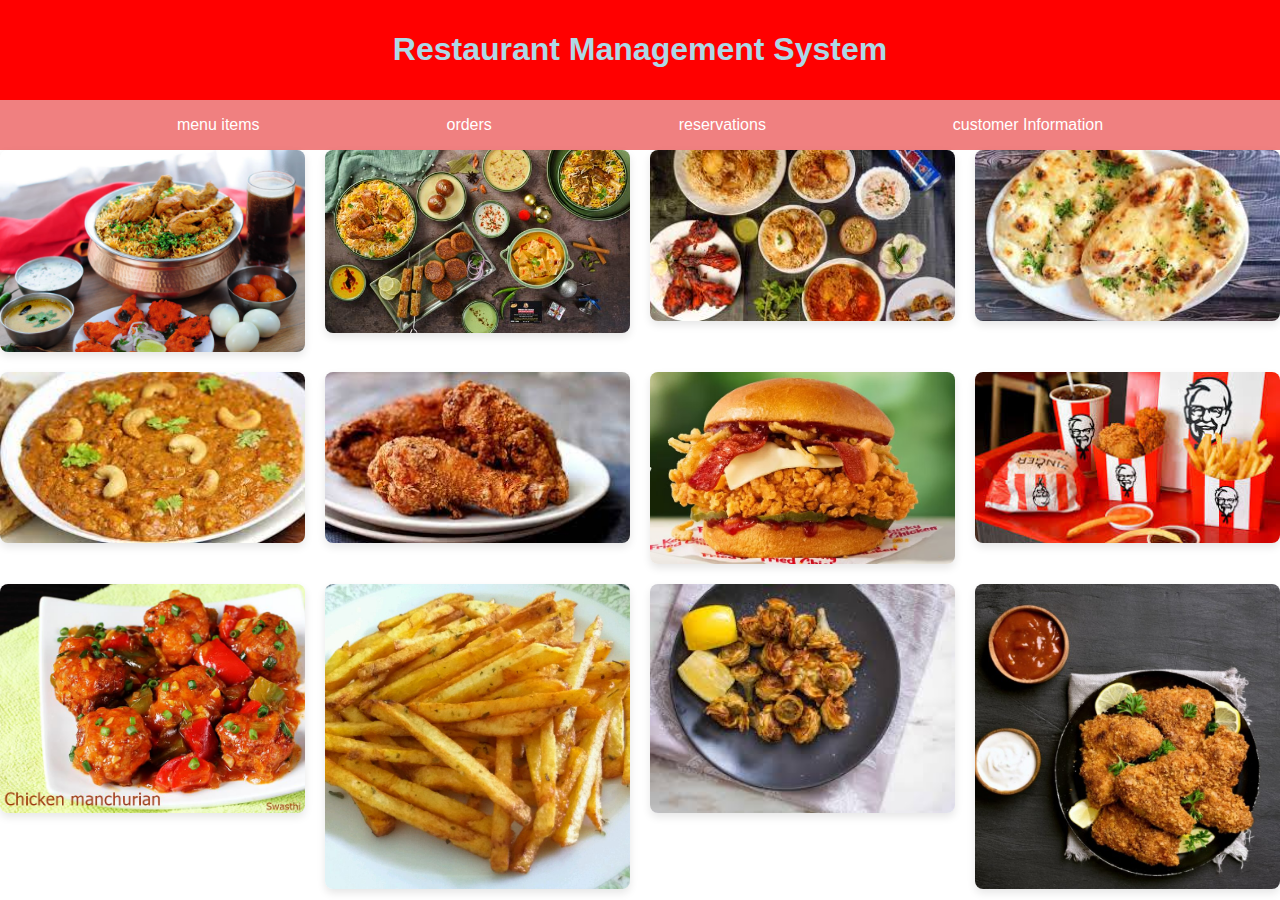
<file: index.html>
<!DOCTYPE html>
<html lang="en">
<head>
    <meta charset="UTF-8">
    <meta name="viewport" content="width=device-width, initial-scale=1.0">
    <title>Restaurant Management System</title>
    <link rel="stylesheet" href="restuarent management system.css">
</head>
<body>
    <header>
        <h1>Restaurant Management System </h1>
    </header>
    <nav>
        <a href="./restuarent menu list.html"> menu items</a>
        <a href="./orders of restuarent.html">orders</a>
        <a href="./reseerrvation of restaurent.html">reservations</a>
        <a href="./customer information of restuarent.html">customer Information</a>
        
    </nav>
    <div class="image-gallery">
    <img src="./restuarent img.avif" alt="biryani">
    <img src="restuarent img 1.jpg" alt="biryani combo">
    <img src="restuarent img 2.jpg" alt="biryani">
    <img src="restuarent img 5.jpg" alt="button nan">
    <img src="restuarent img 6.jpg" alt="kaju curry">
    <img src="restuarent img 7.jpg" alt="chicken">
    <img src="restuarent img 8.avif" alt="burger">
    <img src="restuarent img 9.jpg" alt="chicken">
    <img src="restuarent img 10.jpg" alt=""manchuria>
    <img src="restuarent img 11.jpg" alt="french fries">
    <img src="restuarent img 12.jpg" alt="">
    <img src="restuarent img 14.jpg" alt="">

    
    </div>

    
       
    <script src=""></script>
</body>
</html>
</file>
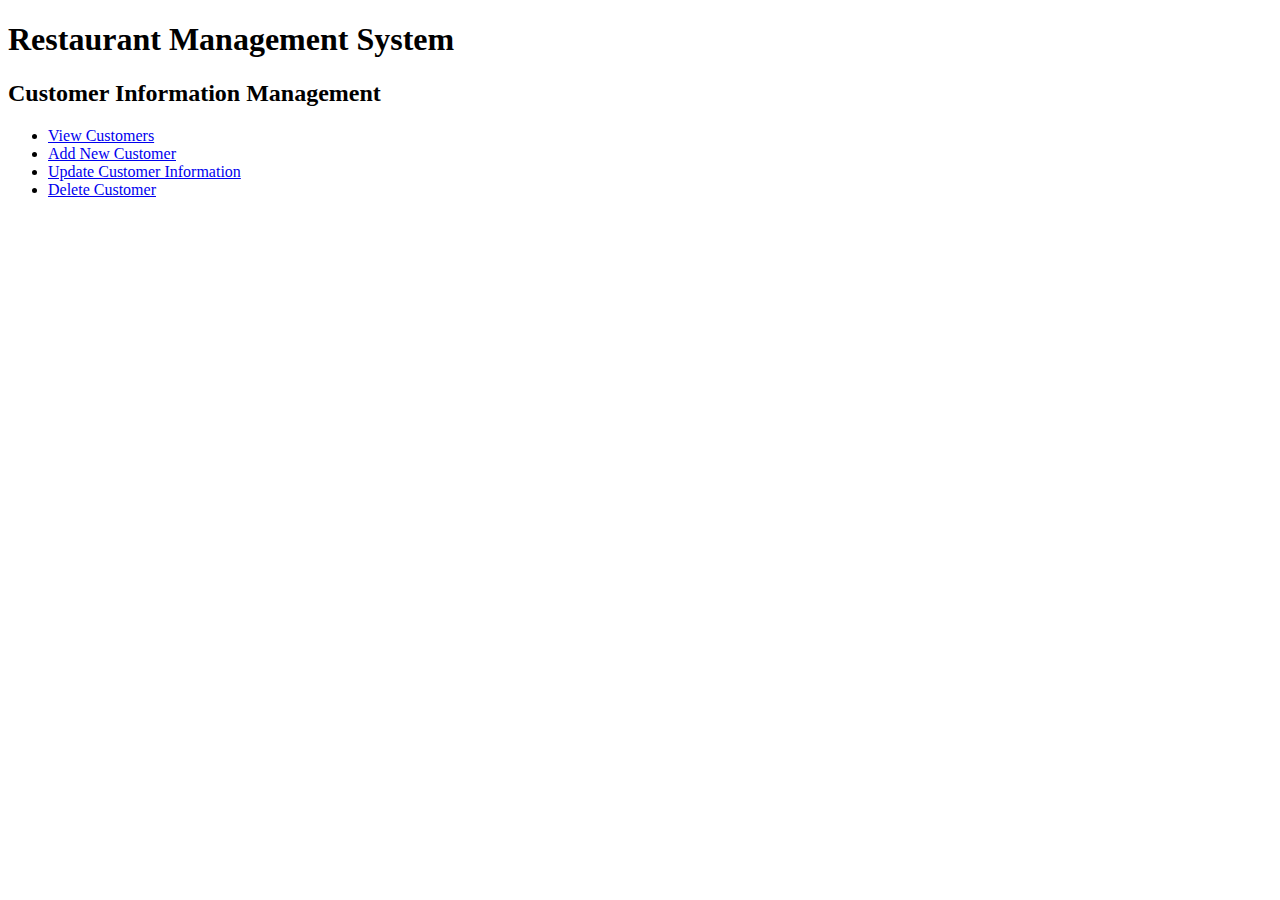
<file: customer information of restuarent.html>
<!DOCTYPE html>
<html lang="en">
<head>
    <meta charset="UTF-8">
    <meta name="viewport" content="width=device-width, initial-scale=1.0">
    <title>Restaurant Management System</title>
    <style>
        /* CSS styles */
    </style>
</head>
<body>
    <header>
        <h1>Restaurant Management System</h1>
    </header>
    
    

    <section id="customerManagement">
        <h2>Customer Information Management</h2>
        <ul>
            <li><a href="#" id="viewCustomers">View Customers</a></li>
            <li><a href="#" id="addCustomer">Add New Customer</a></li>
            <li><a href="#" id="updateCustomer">Update Customer Information</a></li>
            <li><a href="#" id="deleteCustomer">Delete Customer</a></li>
        </ul>
    </section>

    <section id="customerList" style="display: none;">
        <h2>Customer List</h2>
        <ul id="customerList">
            <!-- Customer details will be dynamically added here -->
        </ul>
    </section>

    <script>
        document.getElementById('viewCustomers').addEventListener('click', function() {
            document.getElementById('customerManagement').style.display = 'none';
            document.getElementById('customerList').style.display = 'block';
            // Fetch and display customer details here
        });

        document.getElementById('addCustomer').addEventListener('click', function() {
            // Logic to add a new customer
        });

        document.getElementById('updateCustomer').addEventListener('click', function() {
            // Logic to update customer information
        });

        document.getElementById('deleteCustomer').addEventListener('click', function() {
            // Logic to delete a customer
        });
    </script>
</body>
</html>
</file>
<file: restuarent management system.css>
/* Global Styles */
body {
    font-family: Arial, sans-serif;
    margin: 0;
    padding: 0;
}

header {
    background-color: red;
    color:lightblue;
    padding: 10px 0;
    text-align: center;
}


nav{
    border: 10px;
    background-color:lightcoral;
    height: 50px;
    width: 100%;
    display: flex;
    justify-content: space-evenly;
    align-items: center;
    
}


nav a {
    color: #fff;
    text-decoration: none;
    margin: 0 10px;
}

nav a:hover {
    color: #ccc;
}

.image-gallery {
    display: grid;
    grid-template-columns: repeat(auto-fill, minmax(250px, 1fr));
    gap: 20px;
}

.image-gallery img {
    width: 100%;
    height: auto;
    border-radius: 8px;
    box-shadow: 0 4px 8px rgba(0, 0, 0, 0.1);
    transition: transform 0.3s ease-in-out;
}

.image-gallery img:hover {
    transform: scale(1.05);
}
</file>
